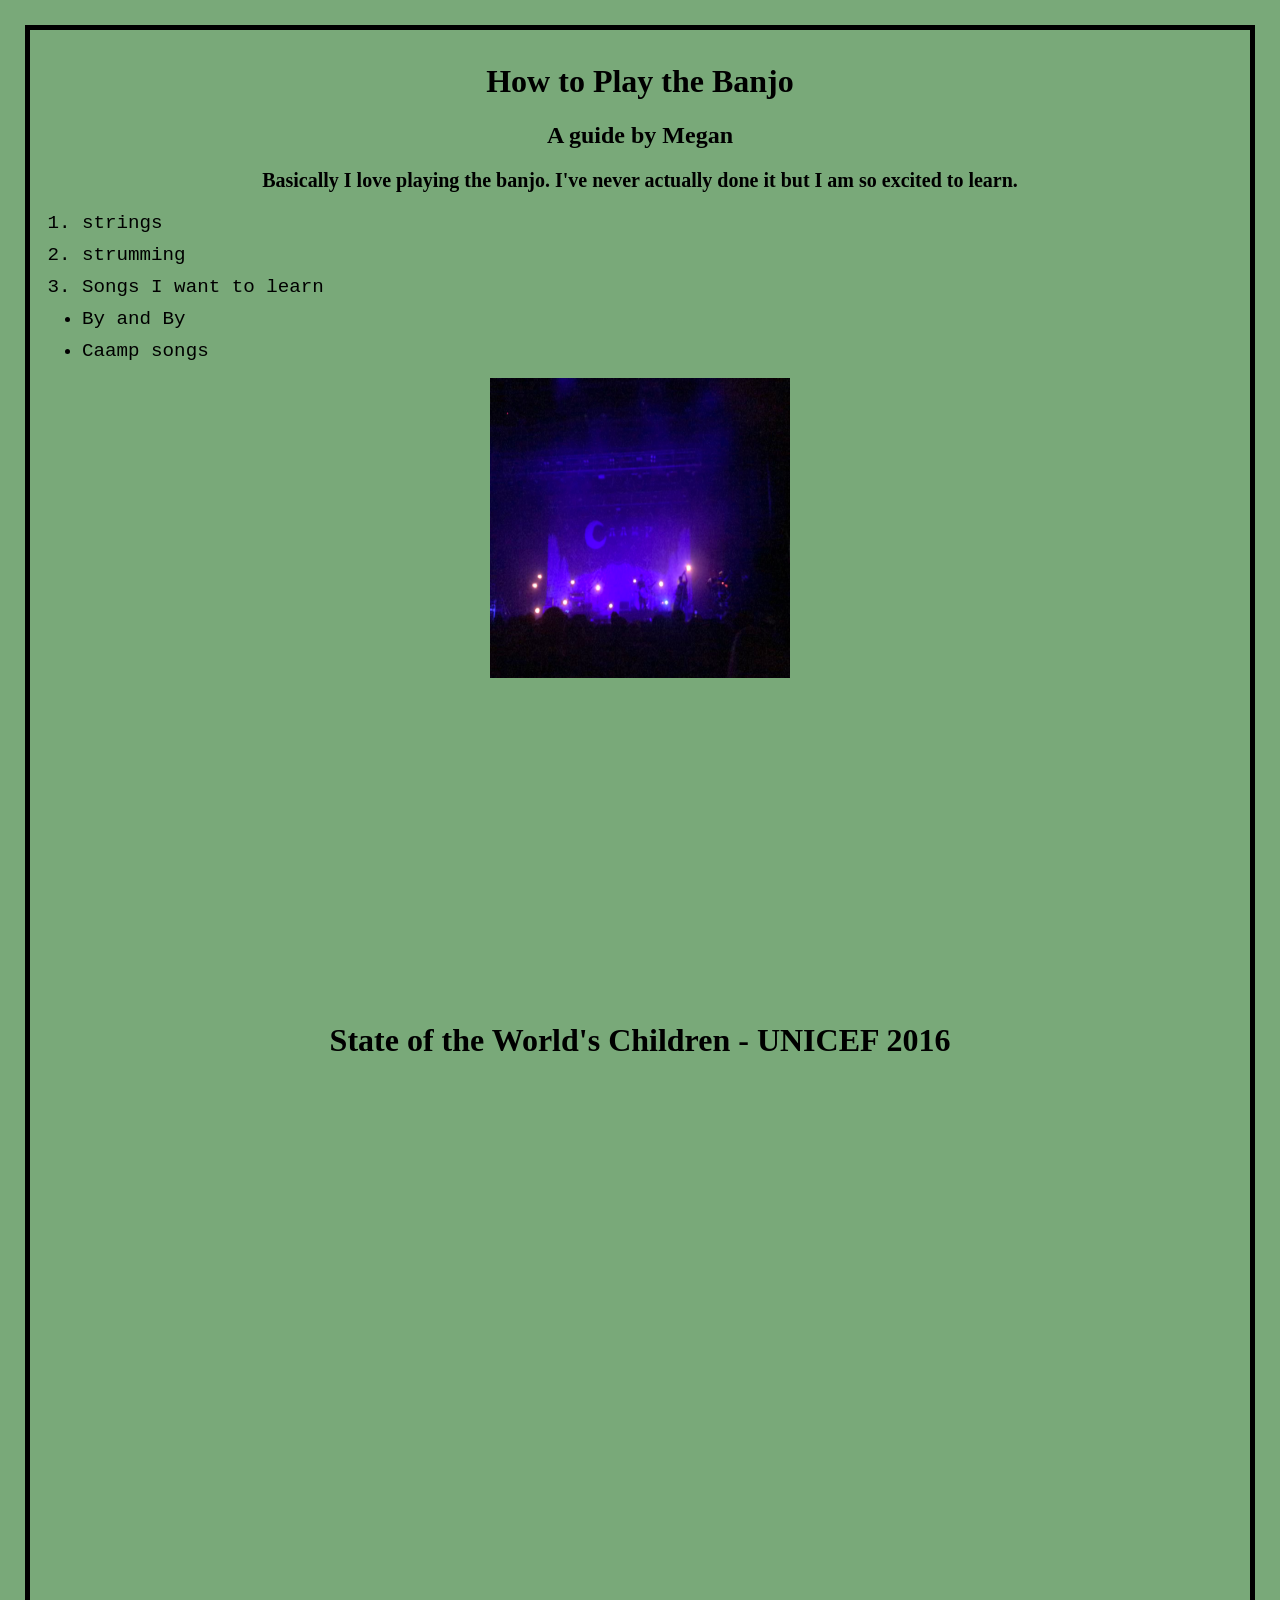
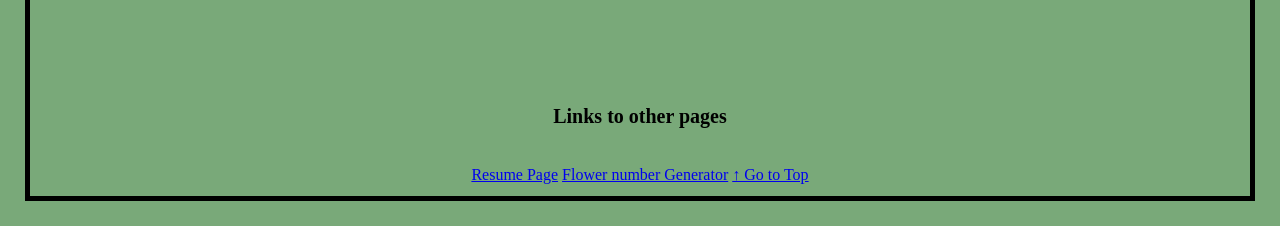
<file: startbootstrap-clean-blog-gh-pages/scratch.html>
<!DOCTYPE html>
<html lang="en">
<head>
    <div id="top"></div>
    <meta charset="UTF-8">
    <meta name="viewport" content="width=device-width, initial-scale=1.0">
    <title>Document</title>
    <h1>How to Play the Banjo</h1>
    <h2>A guide by Megan</h2>
    <link rel="stylesheet" type="text/css" href="css/scratch.css">
</head>
<body>
    <p>Basically I love playing the banjo. I've never actually done it but I am so excited to learn.
    </p>
    <ol>
        <li>strings</li>
        <li>strumming</li>
        <li>Songs I want to learn</li>
        <ul>
            <li>By and By</li>
            <li>Caamp songs</li>
        </ul>
    </ol>
    <img src="assets/img/IMG_6502.jpeg" width="300" height="300">
    <br>
    <iframe width="560" height="315" 
    src="https://www.youtube.com/embed/WyxXGdG3-Io" 
    title="YouTube video player" 
    frameborder="0" 
    allow="accelerometer; autoplay; clipboard-write; encrypted-media; gyroscope; picture-in-picture; web-share" 
    allowfullscreen>
</iframe>

<!DOCTYPE html>
<html lang="en">
<head>
  <meta charset="UTF-8">
  <title>Embedded Tableau Graph</title>
</head>
<body>

  <h1>State of the World's Children - UNICEF 2016</h1>
  
  <!-- Embed Tableau Graph -->
  <iframe src="https://public.tableau.com/app/profile/yvan.fornes/viz/UNICEFSOWC2016/StateoftheWorldsChildren"
          width="800" height="600" frameborder="0">
  </iframe>

</body>
</html>

<p>Links to other pages</p>

    <br>
    <a href="index.html">Resume Page</a>
    <a href="webapp.html">Flower number Generator</a>
    <a href="#top" class="go-top">↑ Go to Top</a>

</body>
</html>
</file>
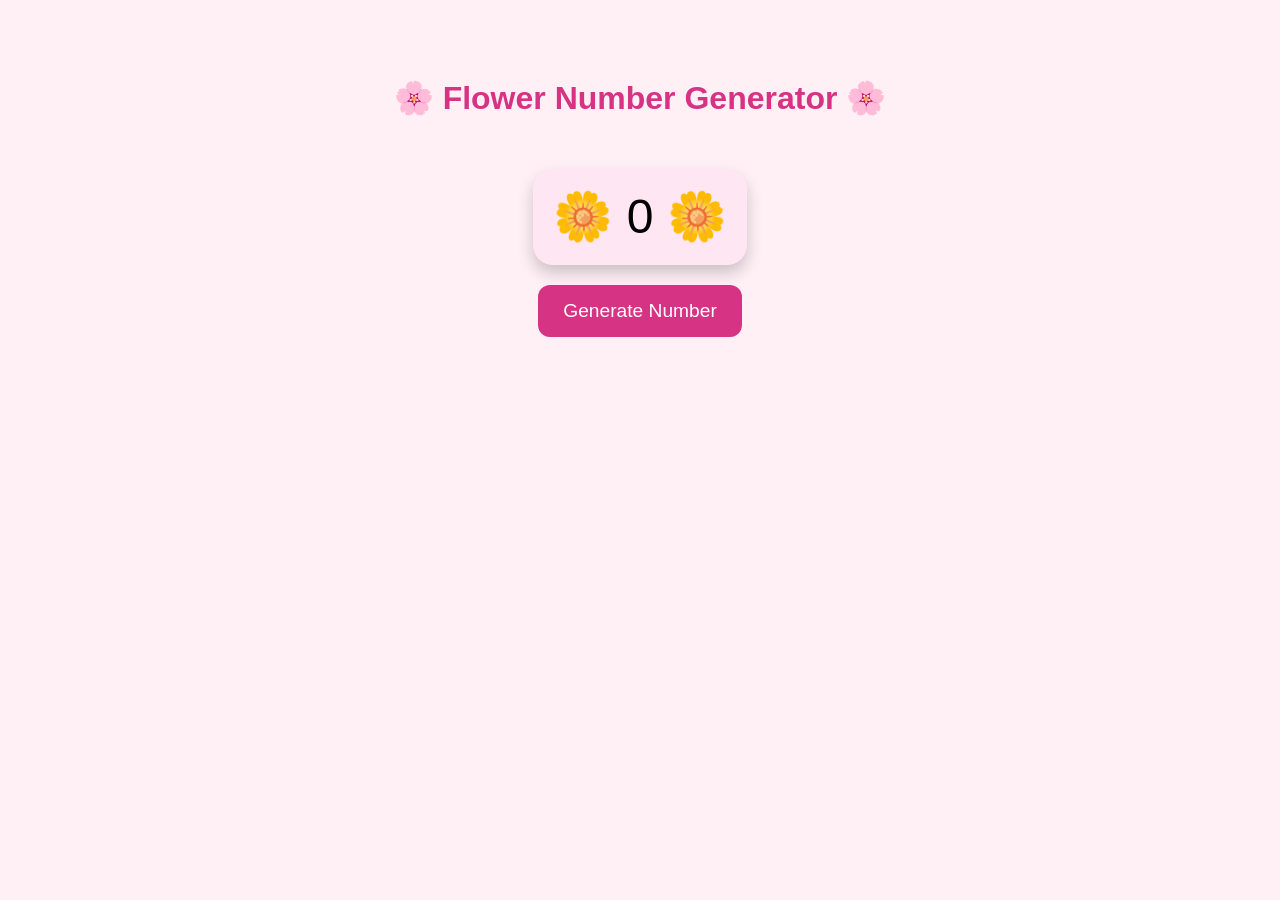
<file: startbootstrap-clean-blog-gh-pages/webapp.html>
<!DOCTYPE html>
<html lang="en">
<head>
  <meta charset="UTF-8" />
  <meta name="viewport" content="width=device-width, initial-scale=1.0"/>
  <title>Flower Number Generator 🌼</title>
  <style>
    body {
      font-family: 'Segoe UI', sans-serif;
      background: #fff0f5;
      text-align: center;
      padding: 50px;
    }

    h1 {
      color: #d63384;
    }

    #output {
      font-size: 3rem;
      margin-top: 30px;
      padding: 20px;
      border-radius: 20px;
      background: #ffe6f2;
      display: inline-block;
      box-shadow: 0 8px 16px rgba(0, 0, 0, 0.2);
    }

    button {
      background-color: #d63384;
      color: white;
      padding: 15px 25px;
      font-size: 1.2rem;
      border: none;
      border-radius: 12px;
      cursor: pointer;
      margin-top: 20px;
      transition: background 0.3s ease;
    }

    button:hover {
      background-color: #b02a6b;
    }

    .flower {
      font-size: 2rem;
      margin: 0 10px;
    }
  </style>
</head>
<body>
  <h1>🌸 Flower Number Generator 🌸</h1>
  <div id="output">🌼 0 🌼</div>
  <br />
  <button onclick="generateNumber()">Generate Number</button>

  <script>
    function generateNumber() {
      const number = Math.floor(Math.random() * 100) + 1;
      const output = document.getElementById('output');
      output.innerHTML = `🌸 ${number} 🌸`;
    }
  </script>
</body>
</html>
</file>
<file: startbootstrap-clean-blog-gh-pages/css/scratch.css>
p{
    font-weight: bold;
    font-size: 20px;
}
#top{
    text-decoration: underline;
}

.emphasizedText{
    font-style: italic;
    color:darkmagenta
}
body{
    background-color:rgb(121, 169, 121);
    font-family: 'Gill Sans';
    text-align: center;
    border: 5px solid black;
    margin: 25px;
    padding: 12px;

}

.centered-list{
    padding-left: 0 ;
    list-style-position: outside;
    margin:0 auto;
    display: table;
    text-align: center;
}
 /* Style for the unordered list */
 ul {
    list-style-type: disc; /* Default bullet points */
    padding-left: 0; /* Remove default padding for list */
    text-align: left; /* Left-align the list items */
  }
li {
    font-family: 'Courier New', Courier, monospace; /* Different font for list items */
    font-size: 1.2rem; /* Slightly larger font for readability */
    margin-bottom: 10px; /* Space between items */
    color:black; /* Dark gray color for bullet points */
    text-align: left;
  }
</file>
